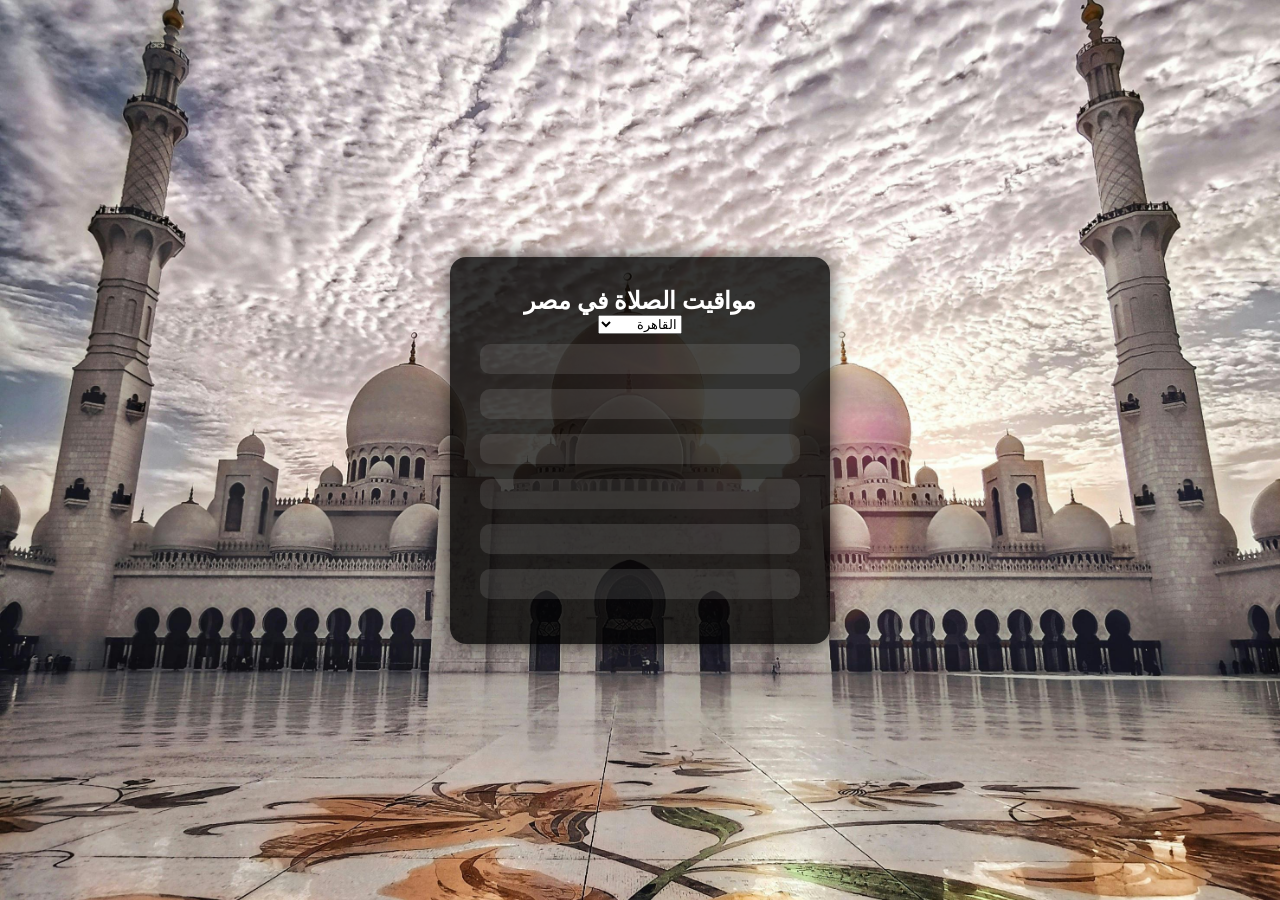
<file: 000.html>
<!DOCTYPE html>
<html lang="ar" dir="rtl">
<head>
  <meta charset="UTF-8">
  <meta name="viewport" content="width=device-width, initial-scale=1.0">
  <title>مواقيت الصلاة - مصر</title>
  <link rel="stylesheet" href="style.css">
  <link rel="stylesheet" href="https://cdnjs.cloudflare.com/ajax/libs/font-awesome/6.0.0-beta3/css/all.min.css">
</head>
<body>
  <div class="prayer-widget">
    <h2>مواقيت الصلاة في مصر</h2>
    <select id="city">
      <option value="Cairo">القاهرة</option>
      <option value="Alexandria">الإسكندرية</option>
      <option value="Giza">الجيزة</option>
      <option value="Sharm El-Sheikh">شرم الشيخ</option>
      <option value="Luxor">الأقصر</option>
      <option value="Aswan">أسوان</option>
    </select>
    <div class="date" id="date"></div>
    <div class="prayer-time" id="fajr"></div>
    <div class="prayer-time" id="sunrise"></div>
    <div class="prayer-time" id="dhuhr"></div>
    <div class="prayer-time" id="asr"></div>
    <div class="prayer-time" id="maghrib"></div>
    <div class="prayer-time" id="isha"></div>
  </div>
  <script src="script.js"></script>
</body>
</html>
</file>
<file: style.css>
* {
  margin: 0;
  padding: 0;
  box-sizing: border-box;
}

body {
  font-family: 'Amiri', serif;
  background: url('images/pexels-mohamad-tamer-2406731.jpg') no-repeat center center fixed;
  background-size: cover;
  color: #fff;
  display: flex;
  justify-content: center;
  align-items: center;
  height: 100vh;
}

body::before {
  content: "";
  position: fixed;
  top: 0;
  left: 0;
  right: 0;
  bottom: 0;
  background: rgba(0, 0, 0, 0.6), linear-gradient(45deg, rgba(0, 0, 0, 0.4), rgba(0, 0, 0, 0.7));
  z-index: 0;
}

.prayer-widget {
  position: relative;
  z-index: 1;
  background-color: rgba(0, 0, 0, 0.8);
  border-radius: 16px;
  padding: 30px;
  width: 380px;
  box-shadow: 0 0 20px rgba(0, 0, 0, 0.7);
  display: flex;
  flex-direction: column;
  align-items: center;
  text-align: center;
  animation: fadeIn 1s ease-out;
}

@keyframes fadeIn {
  0% { opacity: 0; transform: translateY(-20px); }
  100% { opacity: 1; transform: translateY(0); }
}

h1 {
  font-size: 24px;
  margin-bottom: 20px;
  text-shadow: 2px 2px 6px rgba(0, 0, 0, 0.7);
}

.city-select {
  width: 100%;
  padding: 10px;
  margin-bottom: 20px;
  margin-top: 10px;
  border-radius: 8px;
  border: 1px solid #ddd;
  background-color: #333;
  color: #fff;
  font-size: 16px;
}

.city-select:focus {
  outline: none;
  border-color: #ffcc00;
}

.adhan-select-wrapper {
  width: 100%;
  margin-bottom: 20px;
}

.adhan-label {
  font-size: 16px;
  color: #ffcc00;
  margin-bottom: 5px;
  text-align: right;
  text-shadow: 2px 2px 6px rgba(0, 0, 0, 0.7);
}

.custom-select {
  position: relative;
  width: 100%;
}

.selected-option {
  width: 100%;
  padding: 10px;
  border-radius: 8px;
  border: 1px solid #ddd;
  background-color: #333;
  color: #fff;
  font-size: 16px;
  display: flex;
  justify-content: space-between;
  align-items: center;
  cursor: pointer;
}

.selected-option:hover {
  border-color: #ffcc00;
}

.selected-option i {
  transition: transform 0.3s ease;
}

.selected-option.open i {
  transform: rotate(180deg);
}

.options-list {
  list-style: none;
  position: absolute;
  top: 100%;
  left: 0;
  right: 0;
  background: #333;
  border: 1px solid #ddd;
  border-radius: 8px;
  max-height: 0;
  overflow: hidden;
  transition: max-height 0.3s ease;
  z-index: 10;
}

.options-list.open {
  max-height: 200px;
  overflow-y: auto;
}

.options-list li {
  display: flex;
  justify-content: space-between;
  align-items: center;
  padding: 10px;
  cursor: pointer;
  transition: background 0.3s ease;
}

.options-list li:hover {
  background: rgba(255, 255, 255, 0.2);
}

.play-preview {
  background: #ffcc00;
  border: none;
  border-radius: 50%;
  width: 24px;
  height: 24px;
  color: #333;
  font-size: 12px;
  cursor: pointer;
  transition: background 0.3s ease, transform 0.3s ease;
}

.play-preview:hover {
  background: #e6b800;
  transform: scale(1.1);
}

label {
  display: flex;
  align-items: center;
  color: #fff;
  font-size: 16px;
  margin-bottom: 20px;
  text-shadow: 2px 2px 6px rgba(0, 0, 0, 0.7);
}

input[type="checkbox"] {
  margin-left: 8px;
  accent-color: #ffcc00;
}

.date-wrapper {
  text-align: center;
  margin: 15px 0;
}

.date, .hijri-date {
  font-size: 1.2em;
  margin: 5px 0;
  color: #ffcc00;
  text-shadow: 2px 2px 6px rgba(0, 0, 0, 0.7);
  font-family: 'Amiri', serif;
}

.prayer-times {
  width: 100%;
  display: flex;
  flex-direction: column;
  align-items: center;
}

.prayer-time {
  width: 100%;
  display: flex;
  align-items: center;
  justify-content: space-between;
  margin-bottom: 15px;
  padding: 15px;
  background-color: rgba(255, 255, 255, 0.1);
  border-radius: 10px;
  transition: background-color 0.3s ease, transform 0.3s ease;
  position: relative;
}

.prayer-time:hover {
  background-color: rgba(255, 255, 255, 0.3);
  cursor: pointer;
  transform: scale(1.05);
}

.icon {
  font-size: 30px;
  margin-right: 15px;
  transition: transform 0.3s ease;
}

.icon:hover {
  transform: scale(1.2);
}

span {
  font-size: 16px;
  text-shadow: 2px 2px 6px rgba(0, 0, 0, 0.7);
}

.prayer-time.active {
  color: #ffcc00;
  background-color: rgba(255, 255, 255, 0.2);
}

.time-remaining {
  font-size: 14px;
  color: #ffcc00;
  font-weight: bold;
  margin-left: 10px;
  text-shadow: 2px 2px 6px rgba(0, 0, 0, 0.7);
}

.next-indicator {
  position: absolute;
  top: 5px;
  left: 10px;
  font-size: 18px;
  color: #00ff99;
  animation: pulse 1.2s infinite;
}

@keyframes pulse {
  0% { transform: scale(1); opacity: 1; }
  50% { transform: scale(1.3); opacity: 0.6; }
  100% { transform: scale(1); opacity: 1; }
}

@media (max-width: 400px) {
  .prayer-widget {
    padding: 20px;
    width: 90%;
  }

  h1 {
    font-size: 20px;
  }

  .city-select, .adhan-select-wrapper {
    margin-bottom: 15px;
  }

  .adhan-label {
    font-size: 14px;
  }

  .play-preview {
    width: 20px;
    height: 20px;
    font-size: 10px;
  }

  .date, .hijri-date {
    font-size: 1em;
  }

  .prayer-time {
    padding: 12px;
  }

  .icon {
    font-size: 24px;
  }

  span {
    font-size: 14px;
  }

  .time-remaining {
    font-size: 12px;
  }
}
</file>
